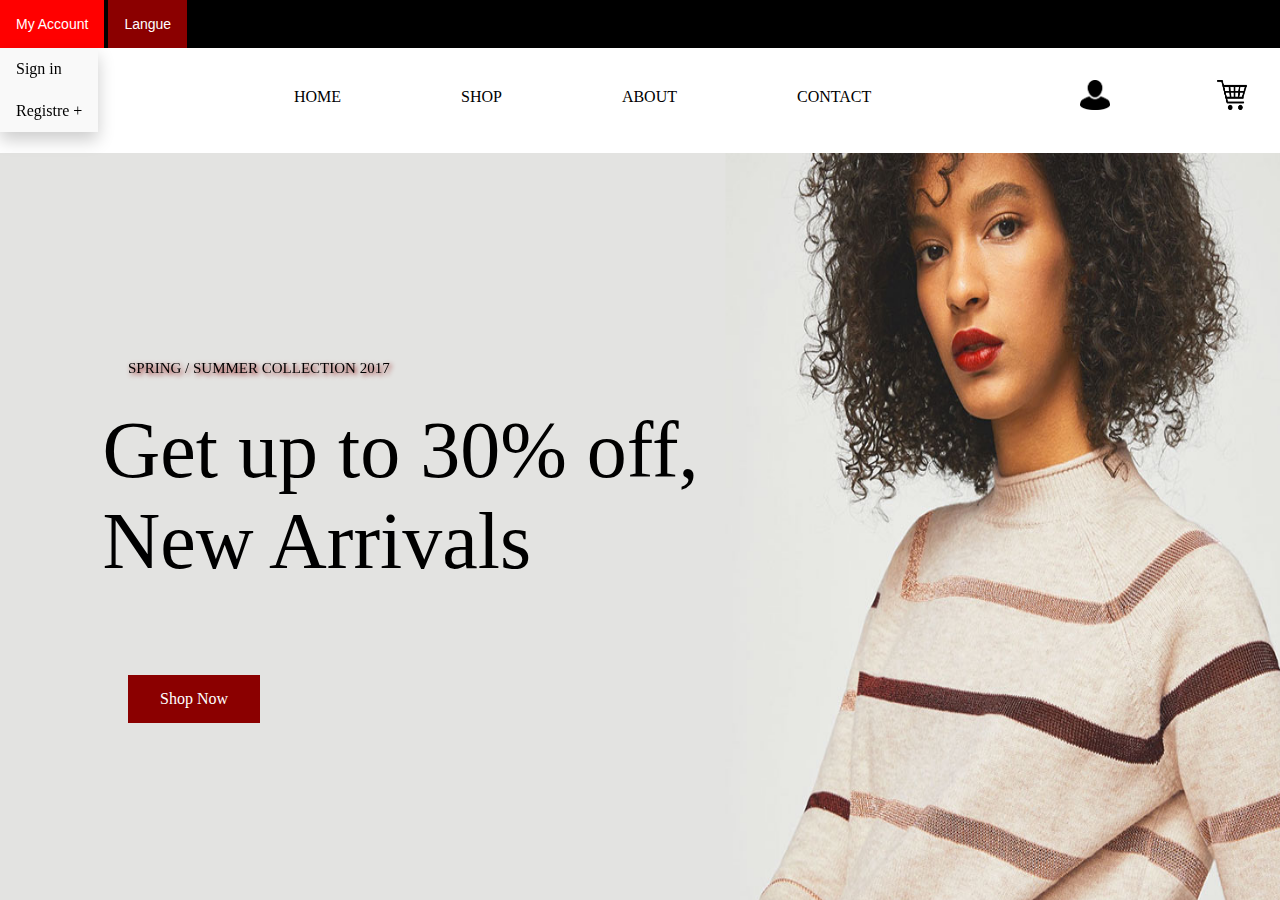
<file: index.html>
<!DOCTYPE html>
<html lang="fr">
<head>
	<meta charset="utf-8">
	<link rel="stylesheet" type="text/css" href="cssfile.css">
	<title>site e-com</title>
</head>
<body>
<div class="nav">

		    <div class="dropdown">
       <button class="dropbtn">My Account</button>
        <div class="dropdown-content">
             <a href="#">Sign in</a>
             <a href="#">Registre +</a>
             
  </div>
</div>

     <div class="dropdown">
       <button class="dropbtn">Langue</button>
        <div class="dropdown-content">
             <a href="#">FR</a>
             <a href="#">ANG</a>
             <a href="#">AR</a>
        </div>

     </div>

</div>


	<img src="images/back.jpg" class="background">

	<p class="font">SPRING / SUMMER COLLECTION 2017</p>
	<p class="font2"> Get up to 30% off, <br>New Arrivals</p>
	<div class="shop"><a href="html/shop.html">Shop Now</a></div>
    <nav>
	  <img src="images/sword.png" class="logoo">
	  <a href="#"><img src="images/panier.png" class="panier"></a>
	  <a href="#"><img src="images/profil.png" class="profil"></a>
 	<div class="bd" >
	 	<ul class="content">
	 		<li><a href="#">HOME</a></li>
	 		<li><a href="html/shop.html">SHOP</a></li>
	 		<li><a href="#">ABOUT</a></li>
	 		<li><a href="#">CONTACT</a></li>
	 	</ul>

	</div>
   </nav>
   



</body>
</html>
</file>
<file: cssfile.css>
*{
	margin: 0;
	padding: 0;
}
.background{

	position: fixed;
	height: 88%;
	width: 130%;
	top: 17%;
  left: -120px;

}
nav{
	display: flex;
	justify-content: space-between;
	align-items: center;	
	background-color: #ffffff;
	
}
.logoo{
	width: 5%;
	

}

ul {
  list-style-type: none;
  margin: 0;
  padding: 0;
  overflow: hidden;
  width: 100%;
  position:relative;
  right:50%;
}

li {
  float: left;

}

li a {
  display: block;
  color: black;
  text-align: center;
  padding: 40px 60px;
  text-decoration: none;

}

li a:hover {
  
  color: gray;
}
.font {
	position: absolute;
	top: 40%;
	font-size: 15px;
	left: 10%;
  text-shadow: 2px 2px 5px #8B0000;

}
.font2{
	position: absolute;
	top: 45%;
	font-size: 80px;
	left: 8%;
}
.dropbtn {
  background-color: darkred;
  color: white;
  padding: 16px;
  font-size: 14px;
  border: none;
  cursor: pointer;
  

}

/* The container <div> - needed to position the dropdown content */
.dropdown {
  position: relative;
  display: inline-block;
}

/* Dropdown Content (Hidden by Default) */
.dropdown-content {
  display: none;
  position: absolute;
  background-color: #f9f9f9;
  min-width: 15px;
  box-shadow: 0px 8px 16px 0px rgba(0,0,0,0.2);
  z-index: 1;
}

/* Links inside the dropdown */
.dropdown-content a {
  color: black;
  padding: 12px 16px;
  text-decoration: none;
  display: block;
}

/* Change color of dropdown links on hover */
.dropdown-content a:hover {background-color: #f1f1f1}

/* Show the dropdown menu on hover */
.dropdown:hover .dropdown-content {
  display: block;
}

/* Change the background color of the dropdown button when the dropdown content is shown */
.dropdown:hover .dropbtn {
  background-color: red;
}
.panier{
  position: relative;
  left: 1000px;
  height: 30px;
  width: 30px;
}

.profil{
  position: relative;
  left: 680px;
  height: 30px;
  width: 30px;
}
.shop a{
  
  
  position: absolute;
  top: 75%;
  left: 10%;
  background-color: darkred; /* Green */
  border: none;
  color: white;
  padding: 15px 32px;
  text-align: center;
  text-decoration: none;
  display: inline-block;
  font-size: 16px;
}
.nav{
  background-color: black;
}
.sec{
  width: 100%;
  display: flex;
  justify-content: space-around;
  position: absolute;
  top: 900px;

}
.sec section{
  margin: 5px;
  padding: 5px;
  width: 300px;
  border: 2px solid #EF48;
}
.sec section img{
  width: 100%;
  height: 180px;
}
</file>
